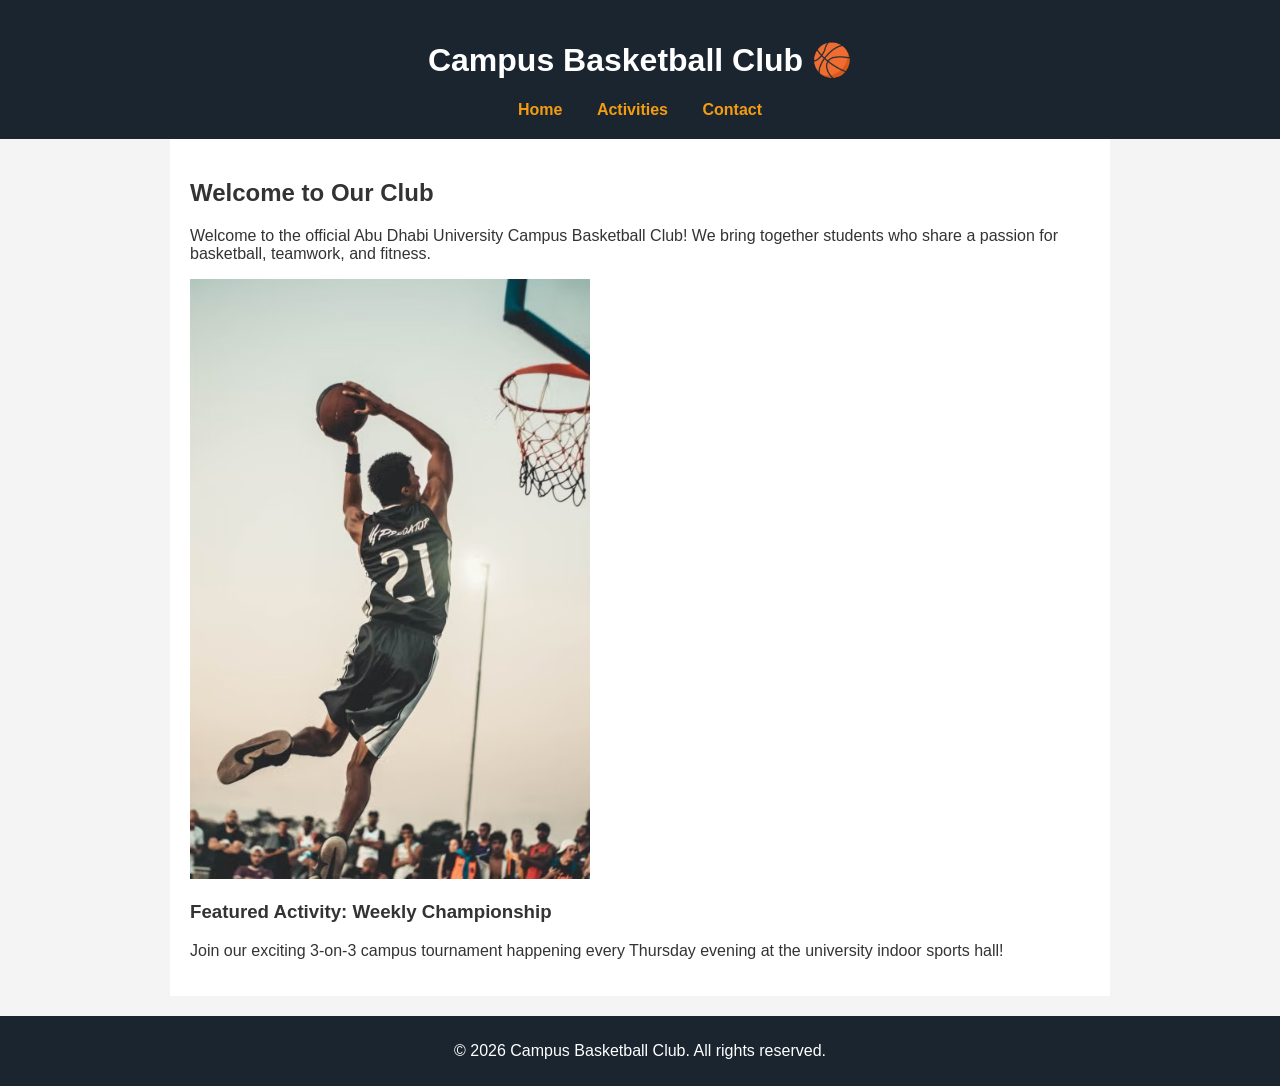
<file: New club/index.html>
<!DOCTYPE html>
<html lang="en">
<head>
    <meta charset="UTF-8">
    <meta name="viewport" content="width=device-width, initial-scale=1.0">
    <title>Campus Basketball Club - Home</title>
    <link rel="stylesheet" href="styles.css">
</head>
<body>
    <header>
        <h1>Campus Basketball Club 🏀</h1>
        <nav>
            <a href="index.html">Home</a>
            <a href="activities.html">Activities</a>
            <a href="contact.html">Contact</a>
        </nav>
    </header>

    <main>
        <section class="welcome-section">
            <h2>Welcome to Our Club</h2>
            <p>Welcome to the official Abu Dhabi University Campus Basketball Club! We bring together students who share a passion for basketball, teamwork, and fitness.</p>
            <img src="images/basketball.jpg" alt="Basketball Game" width="400">
        </section>

        <section class="featured-activity">
            <h3>Featured Activity: Weekly Championship</h3>
            <p>Join our exciting 3-on-3 campus tournament happening every Thursday evening at the university indoor sports hall!</p>
        </section>
    </main>

    <footer>
        <p>&copy; 2026 Campus Basketball Club. All rights reserved.</p>
    </footer>
</body>
</html>
</file>
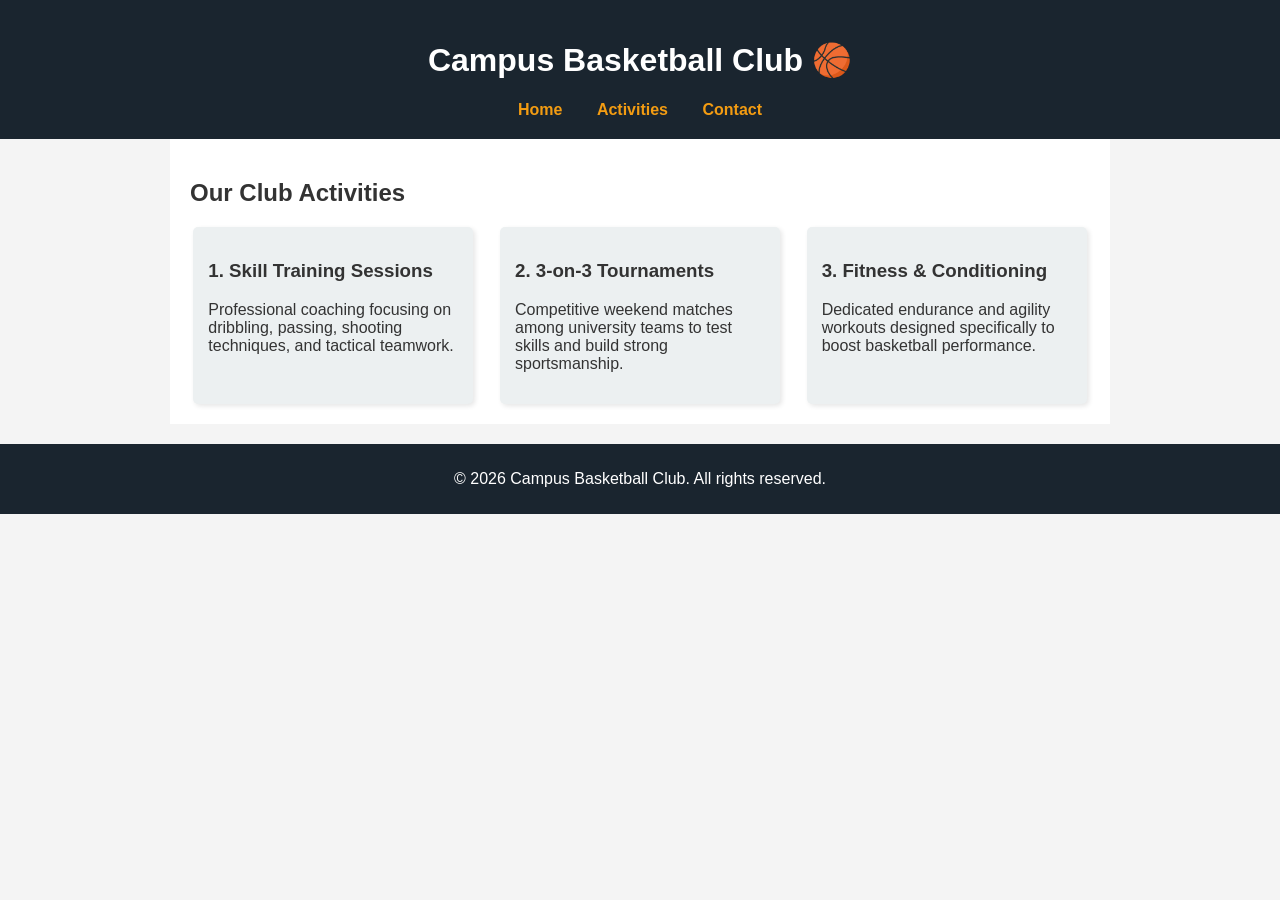
<file: New club/activities.html>
<!DOCTYPE html>
<html lang="en">
<head>
    <meta charset="UTF-8">
    <meta name="viewport" content="width=device-width, initial-scale=1.0">
    <title>Campus Basketball Club - Activities</title>
    <link rel="stylesheet" href="styles.css">
</head>
<body>
    <header>
        <h1>Campus Basketball Club 🏀</h1>
        <nav>
            <a href="index.html">Home</a>
            <a href="activities.html">Activities</a>
            <a href="contact.html">Contact</a>
        </nav>
    </header>

    <main>
        <h2>Our Club Activities</h2>
        <div class="cards-container">
            <div class="card">
                <h3>1. Skill Training Sessions</h3>
                <p>Professional coaching focusing on dribbling, passing, shooting techniques, and tactical teamwork.</p>
            </div>
            <div class="card">
                <h3>2. 3-on-3 Tournaments</h3>
                <p>Competitive weekend matches among university teams to test skills and build strong sportsmanship.</p>
            </div>
            <div class="card">
                <h3>3. Fitness & Conditioning</h3>
                <p>Dedicated endurance and agility workouts designed specifically to boost basketball performance.</p>
            </div>
        </div>
    </main>

    <footer>
        <p>&copy; 2026 Campus Basketball Club. All rights reserved.</p>
    </footer>
</body>
</html>
</file>
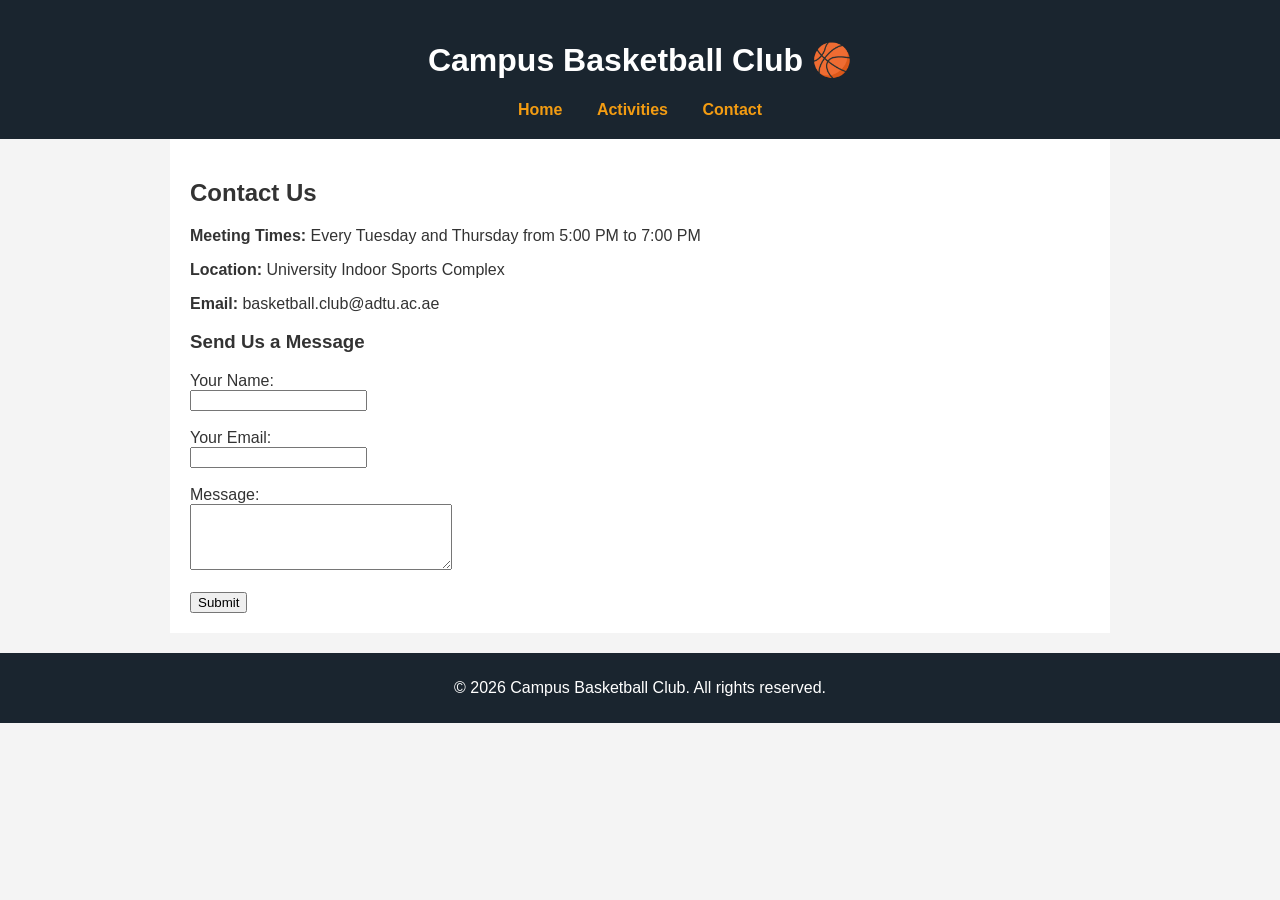
<file: New club/contact.html>
<!DOCTYPE html>
<html lang="en">
<head>
    <meta charset="UTF-8">
    <meta name="viewport" content="width=device-width, initial-scale=1.0">
    <title>Campus Basketball Club - Contact</title>
    <link rel="stylesheet" href="styles.css">
</head>
<body>
    <header>
        <h1>Campus Basketball Club 🏀</h1>
        <nav>
            <a href="index.html">Home</a>
            <a href="activities.html">Activities</a>
            <a href="contact.html">Contact</a>
        </nav>
    </header>

    <main>
        <h2>Contact Us</h2>
        <p><strong>Meeting Times:</strong> Every Tuesday and Thursday from 5:00 PM to 7:00 PM</p>
        <p><strong>Location:</strong> University Indoor Sports Complex</p>
        <p><strong>Email:</strong> basketball.club@adtu.ac.ae</p>

        <form>
            <h3>Send Us a Message</h3>
            <label for="name">Your Name:</label><br>
            <input type="text" id="name" name="name"><br><br>

            <label for="email">Your Email:</label><br>
            <input type="email" id="email" name="email"><br><br>

            <label for="message">Message:</label><br>
            <textarea id="message" name="message" rows="4" cols="30"></textarea><br><br>

            <button type="submit">Submit</button>
        </form>
    </main>

    <footer>
        <p>&copy; 2026 Campus Basketball Club. All rights reserved.</p>
    </footer>
</body>
</html>
</file>
<file: New club/styles.css>
body {
    font-family: Arial, sans-serif;
    margin: 0;
    padding: 0;
    background-color: #f4f4f4;
    color: #333;
}

header {
    background-color: #1a252f;
    color: white;
    padding: 20px;
    text-align: center;
}

nav a {
    color: #f39c12;
    text-decoration: none;
    margin: 0 15px;
    font-weight: bold;
}

nav a:hover {
    text-decoration: underline;
}

main {
    padding: 20px;
    max-width: 900px;
    margin: auto;
    background: white;
}

.cards-container {
    display: flex;
    gap: 20px;
    justify-content: space-around;
    flex-wrap: wrap;
}

.card {
    background: #ecf0f1;
    padding: 15px;
    border-radius: 5px;
    width: 250px;
    box-shadow: 2px 2px 5px rgba(0,0,0,0.1);
}

footer {
    text-align: center;
    padding: 10px;
    background: #1a252f;
    color: white;
    margin-top: 20px;
}
</file>
